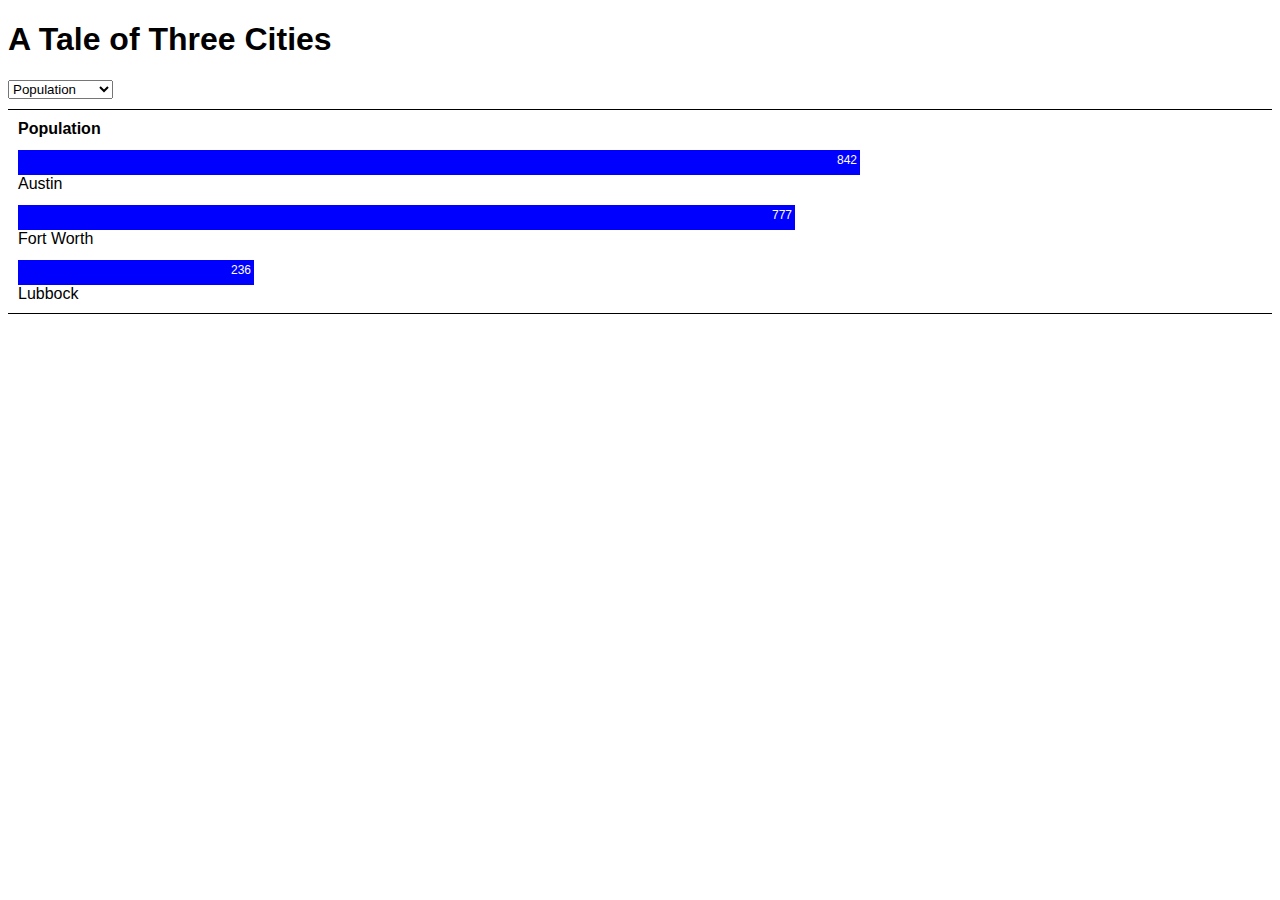
<file: chart.html>
<!DOCTYPE html>
<html>
<head>
<script src="http://cdn.jquerytools.org/1.2.7/full/jquery.tools.min.js"></script>
<style>
body {
font-family: Helvetica;
font-size: 16px;
}
/* to style an ID use #whatever. To style a class use .whatever.--> */
.bars {
background-color: blue;
width: 300px;
height: 25px;
margin: 10px 0 0 0;
transition:width 2s ease-in;
-webkit-transition:width 1s ease-in;
-moz-transition:width 1s ease-in;
-o-transition:width 1s ease-in;
transition:width 1s ease-in
}
#bar0 {
width: 832px;
}
#bar1 {
width: 777px;
}
#bar2 {
width: 236px;
}
	
.number {
color: white;
text-align: right;
padding: 3px;
font-size: 12px; 
}

#main{
border-top: 1px solid black;
border-bottom: 1px solid black;
overflow: auto;
padding: 10px;
margin-top: 10px;
}

.tooltip {
    display:none;
    background: lightblue;
    font-size:14px;
    height:25px;
    border-radius: 5px;
    padding-top: 8px;
    padding-left: 5px;
    padding-right: 5px;
    padding-bottom: 0px;
    color: black;
    border: 1px solid black;
  }
  
</style>
</head>
<body>

<h1> A Tale of Three Cities</h1>

<form name="form1">
<select name="sel" onChange="selMeasure()">
  <option value="Population">Population</option>
  <option value="Households">Households</option>  
  <option value="Housing Units">Housing Units</option>  
</select>
</form>
<div id="main">
<div id="cat"></div>

<div id="bar0" class="bars"><p id="bartext0" class="number"></p>
</div>
<div id="name0"></div>
<div id="bar1" class="bars"><p id="bartext1" class="number"></p>
</div>
<div id="name1"></div>
<div id="bar2" class="bars"><p id="bartext2" class="number"></p>
</div>
<div id="name2"></div>

<script>
var cities = [
{name: "Austin", population: 842, units: 354, households: 322, tip: "Live Music Capital"},
{name: "Fort Worth", population: 777, units: 291, households: 257, tip: "Smells"},
{name: "Lubbock", population: 236, units: 95, households: 86, tip: "Sandstorms"}
];

var measures = ["Population", "Housing Units", "Households" ];
function writeData() {
    for (var i = 0; i<cities.length; i++) {
    document.getElementById("name" + (i)).innerHTML= cities[i].name;
    document.getElementById("bartext" + (i)).innerHTML= cities[i].population;
    document.getElementById("bar" + (i)).style.width = cities[i].population + "px";
    document.getElementById("bar" + i).title= cities[i].tip;
    };
};
document.getElementById("cat").innerHTML = "<strong>" + measures[0] + "</strong>";
writeData(); // this is where we call the function the first time. 

// function to change based on dropdown
function selMeasure() {
var m = document.form1.sel.value;
if (m == measures[0])
{
document.getElementById("cat").innerHTML = "<strong>" + m + "</strong>";
writeData();
    
} // end if
else if (m ==  measures[1]) {
document.getElementById("cat").innerHTML = "<strong>" + m + "</strong>";
for (var i = 0; i<3; i++) {
    document.getElementById("bartext" + (i)).innerHTML= cities[i].households;
    document.getElementById("bar" + (i)).style.width = cities[i].households + "px";
    document.getElementById("bar" + i).title= cities[i].tip;
    
    };
}
else if (m ==  measures[2]) {
document.getElementById("cat").innerHTML = "<strong>" + m + "</strong>";
for (var i = 0; i<3; i++) {
    document.getElementById("bartext" + (i)).innerHTML= cities[i].units;
    document.getElementById("bar" + (i)).style.width = cities[i].units + "px";
    document.getElementById("bar" + i).title= cities[i].tip;
    
    };
}
}

$( document ).ready(function() {
   $("[title]").tooltip({offset: [10, -30]});
    });
</script>
</div>
</body>
</html>
</file>
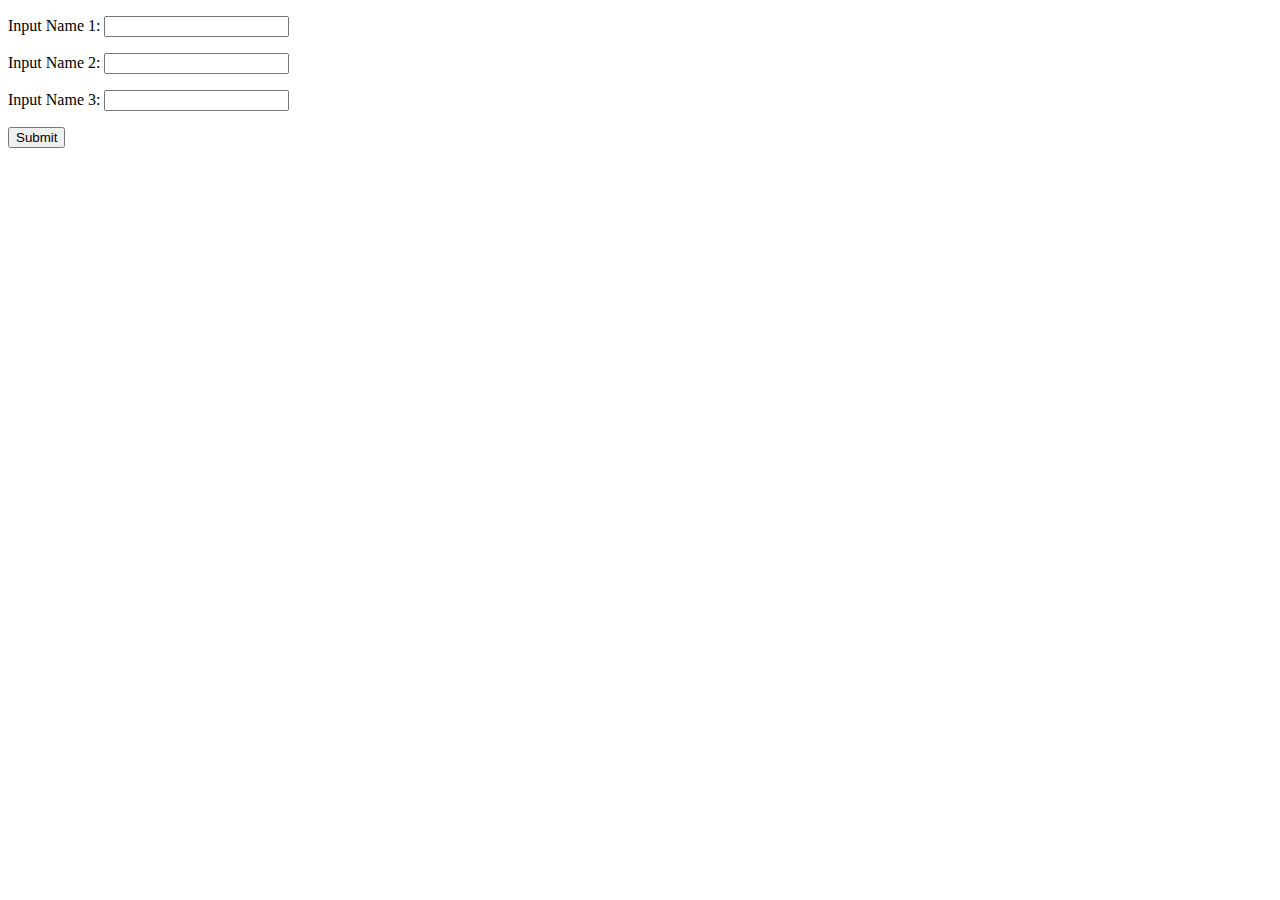
<file: nameform.html>
<!DOCTYPE html>
<html>
<head>
<title>My Form</title>
</head>
<body>
<p style=”padding:6px; color: grey; background-color: white; border: black 2px solid”>
<form  id="form1" action=" "/>
<p>Input Name 1: <input type="text" id="name1" /></p>
<p>Input Name 2: <input type="text" id="name2" /></p>
<p>Input Name 3: <input type="text" id="name3" /></p>
<input type="submit" value="Submit">
</form>
<p><span id="namelist"></p>
<p id="names"></p>

<script>
// the following lines grab the input from the form and store it in variables
    document.getElementById("form1").onsubmit=function() {
    name1 = document.forms["form1"]["name1"].value;
    name2 = document.forms["form1"]["name2"].value;
    name3 = document.forms["form1"]["name3"].value;
    //the next line reads each name into an array
    namelist = [name1, name2, name3];  
    
    //use this for loop to create the script to find a name with 5 characters
    // figure our what needs to go in the ??? in the condition

document.getElementById("namelist").innerHTML = namelist;
n=0;
	for(i=0;i<namelist.length; i++) {
	if(namelist[i].length==5) {
	(document.getElementById("names").innerHTML =namelist[i] + " " + "has five characters.");
	}//end if
	else{
	n++;
	} //end else
	} //end for
	
	if(n==i) {
		document.getElementById("names").innerHTML = "No name has five letters.";
		}

 
    //you need an if statement to evaluate what it should say if a name in the loop has five characters and an else for what happens if a name does not.


    //and you need a statement that uses the getElementById to place what you want above in thename id when a name is found


// ends for loop
return false; // required to not refresh the page; just leave this here

}// end the submit function
</p>
</script>
</body>
</html>
</file>
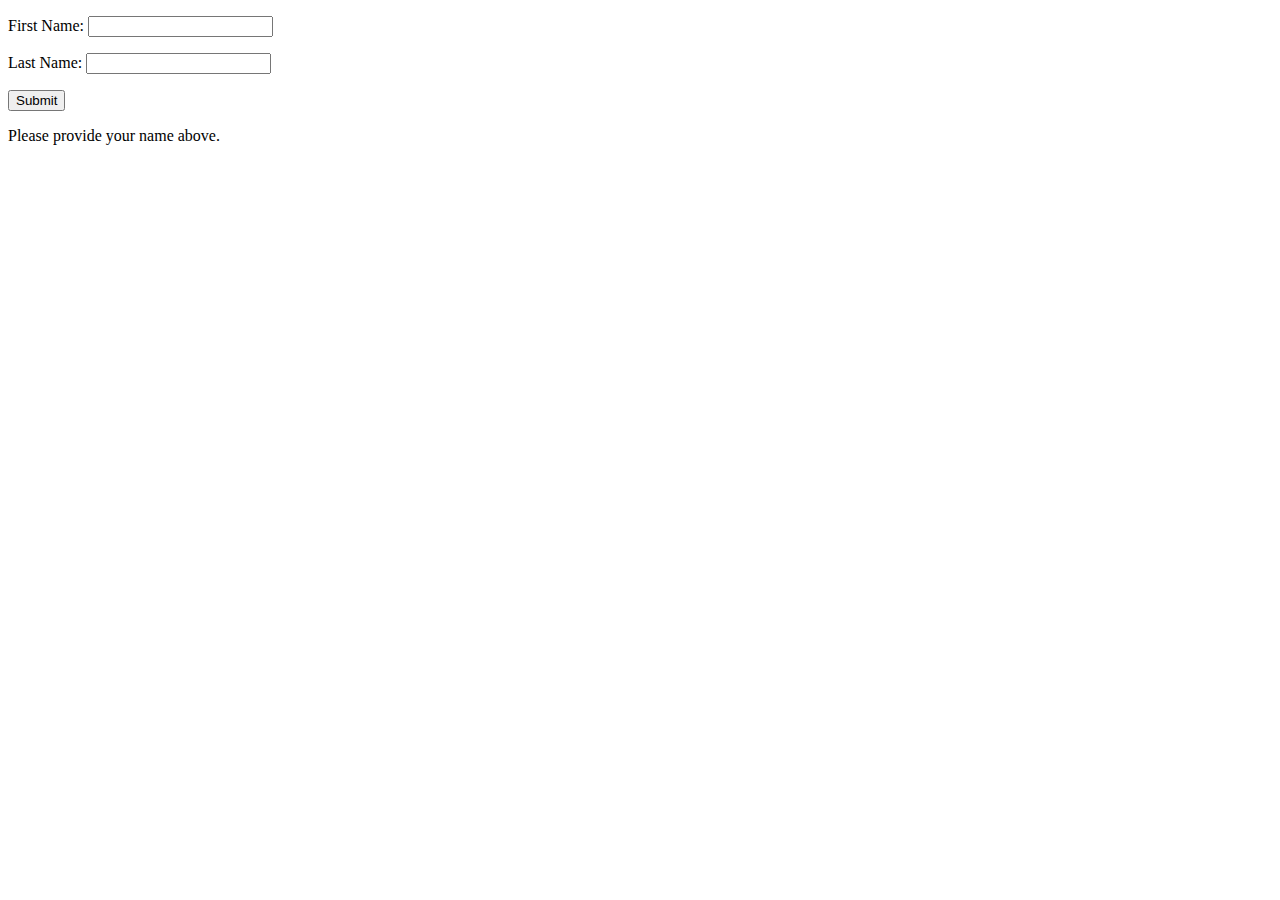
<file: test.html>
<!DOCTYPE html>
<html>
<head>
<title>Fun With Forms</title>
</head>
<body>
<form  id="form1" action=" "/>
<p>First Name: <input type="text" id="firstname" /></p>
<p>Last Name: <input type="text" id="lastname" /></p>
<input type="submit" value="Submit">
</form>
<p id="yourname">Please provide your name above.</p>
<script>
document.getElementById("form1").onsubmit=function() {
    var firstname = document.forms["form1"]["firstname"].value;
    var lastname = document.forms["form1"]["lastname"].value;
    document.getElementById("yourname").style.fontWeight = "bold";
    document.getElementById("yourname").innerHTML = "Hello, " + firstname + " " + lastname + ". Welcome to the site.";
    return false; // required to not refresh the page
  }
</script>
</body>
</html>
</file>
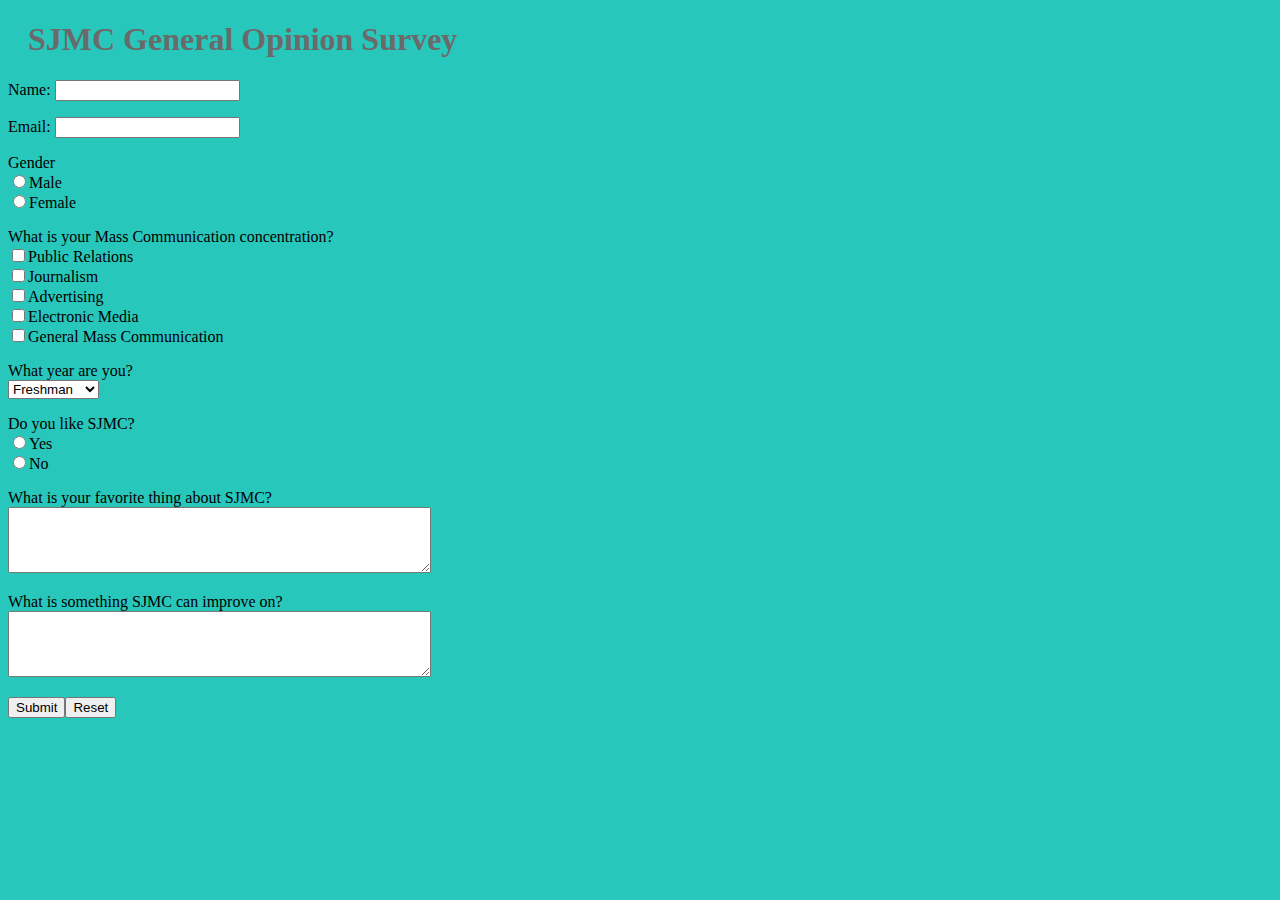
<file: form/form.html>
<!DOCTYPE html>
<html>
<head>
<link rel="stylesheet" type="text/css" href="mystyle.css">
</head>
<title> Mass Comm. Opinion Form </title>
<body>
<form name="input" action="formmail.php" method="post">
<input type="hidden" name="recipient" value='mel2@txstate.edu' />
<input type="hidden" name="redirect" value="redirect.html" />
<input type="hidden" name="required" value="name" />
<input type="hidden" name="subject" value="My Form" />

<p><h1>SJMC General Opinion Survey</h1></p>

<p>Name: <input type="text" name="name" /></p>

<p>Email: <input type="text" name="email" /></p>

<p>
Gender<br>
<input type="radio" name="gender" value="male" />Male<br>
<input type="radio" name="gender" value="female" />Female
</p>

<p>
What is your Mass Communication concentration?<br>
<input type="checkbox" name="concentration" value="Public Relations" />Public Relations<br>
<input type="checkbox" name="concentration" value="Journalism" />Journalism<br>
<input type="checkbox" name="concentration" value="Advertising" />Advertising<br>
<input type="checkbox" name="concentration" value="Electronic Media" />Electronic Media<br>
<input type="checkbox" name="concentration" value="General Mass Communication" />General Mass Communication<br>
</p>

<p>
What year are you?<br>
<select name="year">
<option value="freshman">Freshman</option>
<option value="sophomore">Sophomore</option>
<option value="junior">Junior</option>
<option value="senior">Senior</option>
<option value="graduate">Graduate</option>
</select>
</p> 


<p>
Do you like SJMC?<br>
<input type="radio" name="opinion" value="yes" />Yes<br>
<input type="radio" name="opinion" value="no" />No
</p>

<p>What is your favorite thing about SJMC?<br> <textarea rows="4" cols="50"
name=”message”></textarea></p>

<p>What is something SJMC can improve on?<br> <textarea rows="4" cols="50"
name=”message”></textarea></p>

<p>
<input type="submit" value="Submit"><input type="reset"
value="Reset">
</p>

</form>
</body>
</html>
</file>
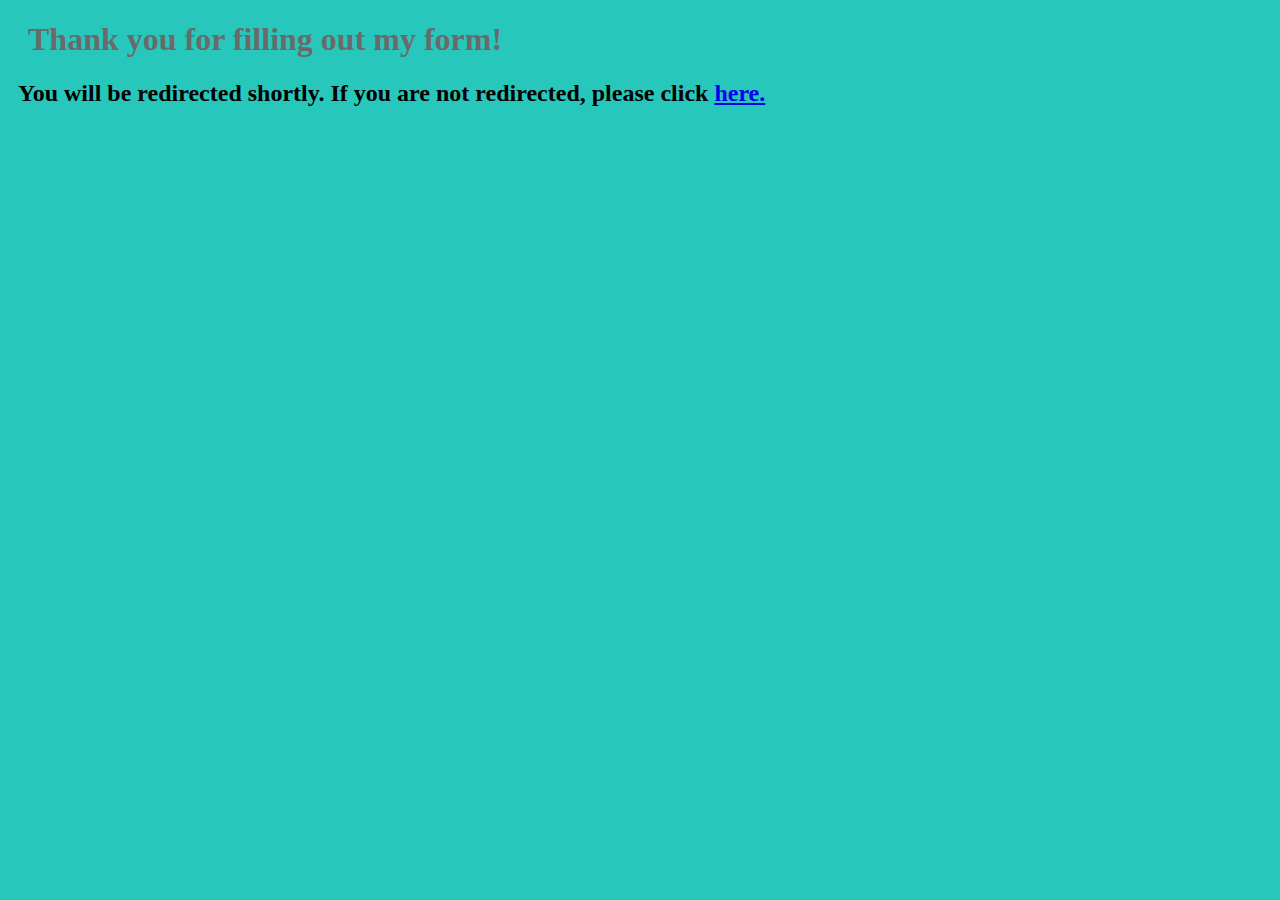
<file: form/redirect.html>
<!DOCTYPE html>
<html>
<head>
<link rel="stylesheet" type="text/css" href="mystyle.css">
<title>HTML Forms</title>
<meta http-equiv="refresh" content="6; url=http://www.morganlondene.com" />
</head>
<body>

<p><h1>Thank you for filling out my form!</h1></p> 
<p><h2>You will be redirected shortly.
If you are not redirected, please click <a href="http://www.morganlondene.com"> here. </a></h2></p>
</body>
</html>
</file>
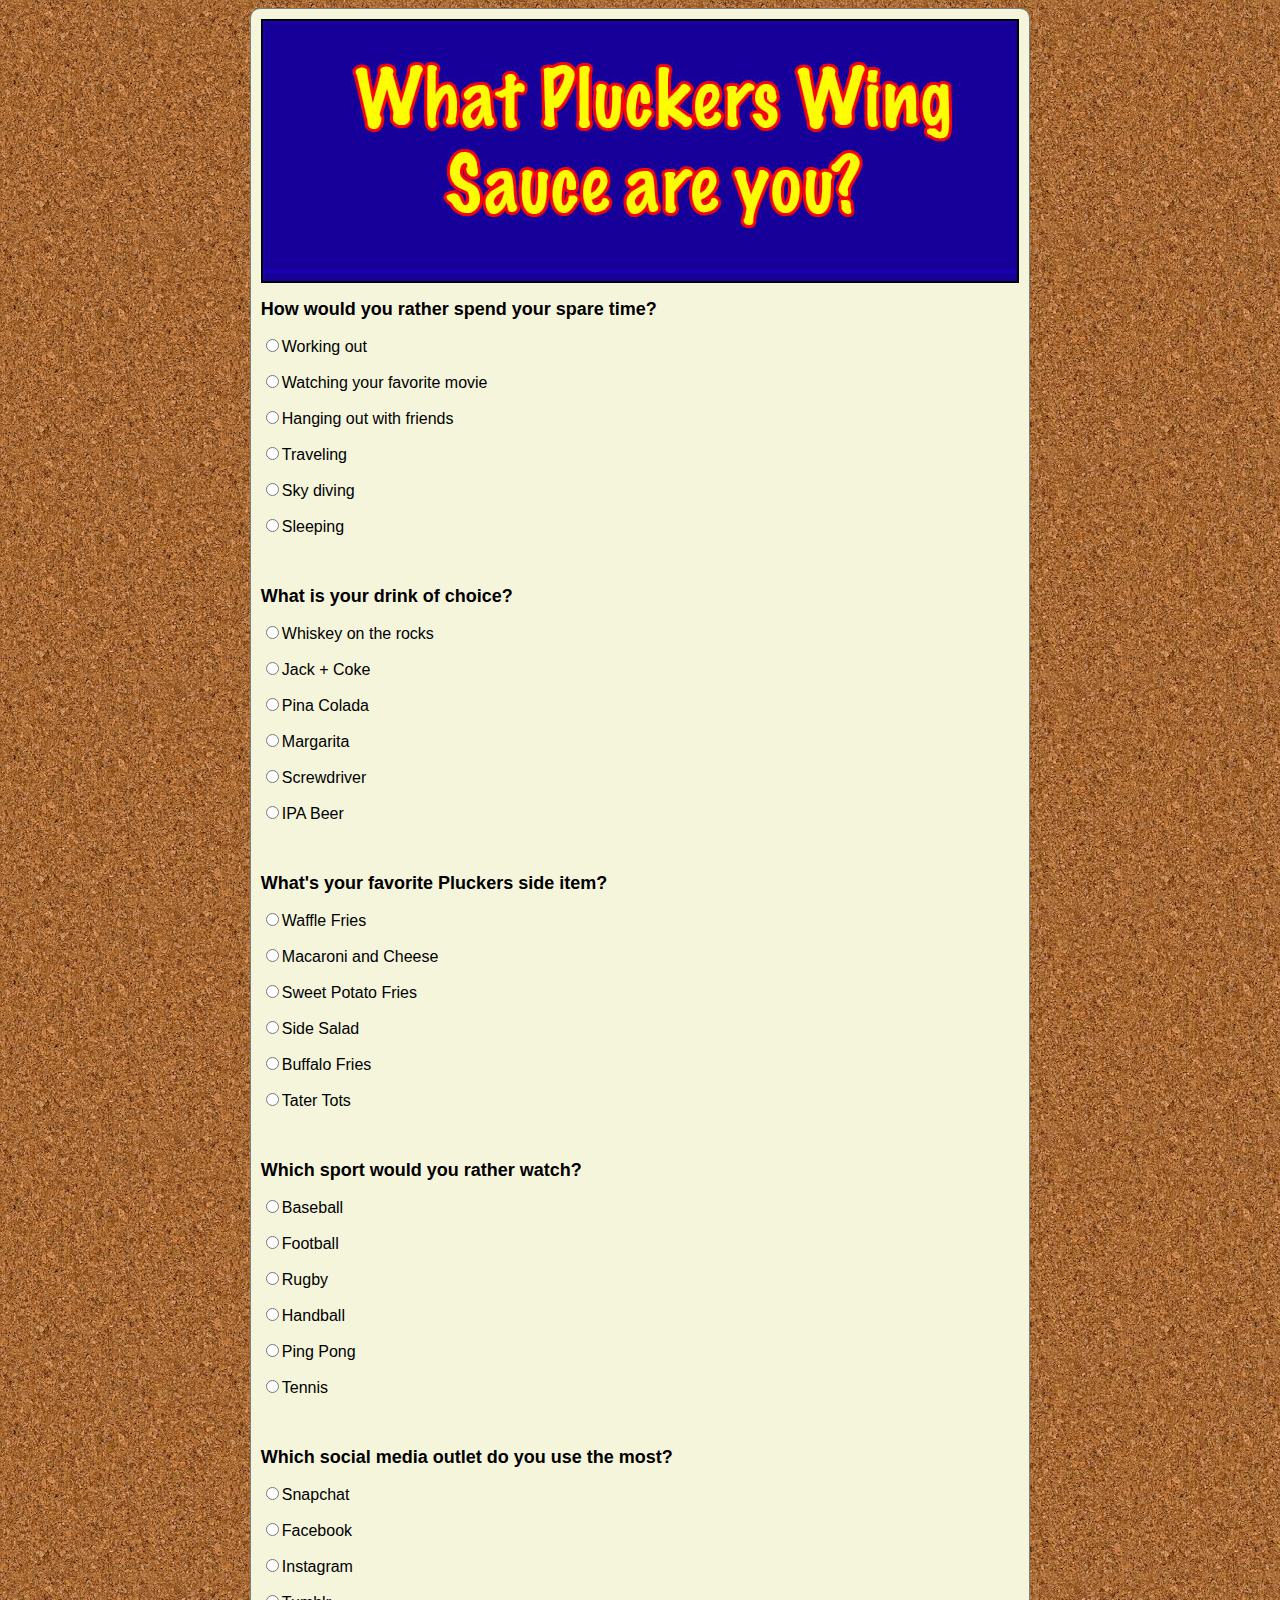
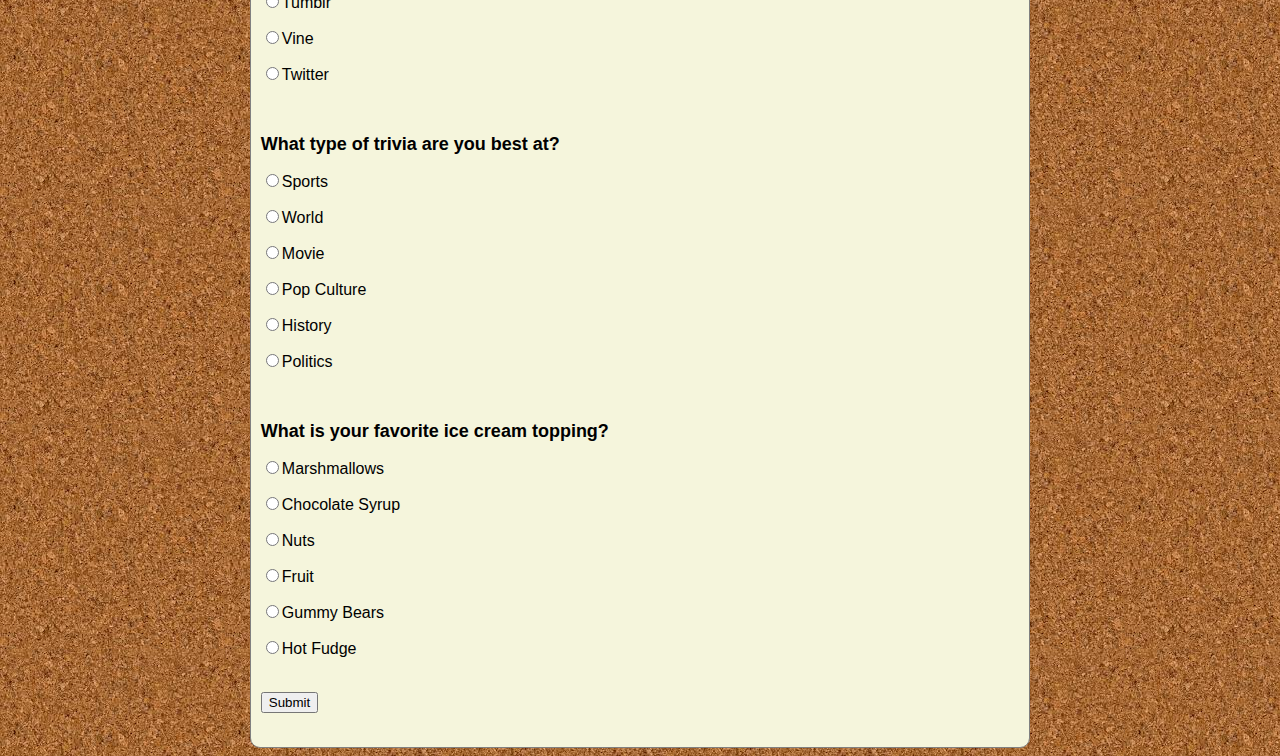
<file: Pluckers App/pluckers.html>
<!DOCTYPE html>
<html>
<head>
<title>Pluckers Sauce Quiz</title>
<style>
body {
background-image: url("corkboard.jpeg");
font-family: Helvetica;
}

#main {
width: 60%;
border: 1px gray solid;
margin: auto;
padding: 10px;
background-color: beige;
border-radius: 10px;
}

#header {
margin-top: 0;
border: 2px solid black;
padding: 5px;
height: 250px;
background-image: url("background.jpg");
font-family: Arial;
}

h1 {
font-weight: bold;
  color: #ffff00;
  font-size: 32px;
}

h2 {
	font-size: 18px;
	}

#fire {
display: none;
}
#bakers {
display: none;
}
#bbq {
display: none;
}
#gochujang {
display: none;
}
#ranch {
display: none;
}
#buffalo {
display: none;
}
</style>
</head>
<body>
<div id="main">
<div id="header"></div>
<table>
<form  id="form1" action=" "/>

<p><h2>How would you rather spend your spare time?</h2></p>
<p><input type="radio" name = "activity" id="hardcore" value="5" />Working out</p>
<p><input type="radio" name = "activity" id="traditional" value="2" />Watching your favorite movie</p>
<p><input type="radio" name = "activity" id="different" value="4" />Hanging out with friends</p>
<p><input type="radio" name = "activity" id="cultured" value="3" />Traveling</p>
<p><input type="radio" name = "activity" id="daring" value="5" />Sky diving</p>
<p><input type="radio" name = "activity" id="weeney" value="1" />Sleeping</p>

</br>

<p><h2>What is your drink of choice?</h2></p>
<p><input type="radio" name="drink" id="whiskey" value="6" />Whiskey on the rocks</p>
<p><input type="radio" name="drink" id="jack" value="5" />Jack + Coke</p>
<p><input type="radio" name="drink" id="pina" value="1" />Pina Colada</p>
<p><input type="radio" name="drink" id="margarita" value="3" />Margarita</p>
<p><input type="radio" name="drink" id="screwdriver" value="4" />Screwdriver</p>
<p><input type="radio" name="drink" id="beer" value="2" />IPA Beer</p>

</br>

<p><h2>What's your favorite Pluckers side item?</h2></p>
<p><input type="radio" name="side" id="waffle" value="4" />Waffle Fries</p>
<p><input type="radio" name="side" id="macaroni" value="2" />Macaroni and Cheese</p>
<p><input type="radio" name="side" id="chips" value="3" />Sweet Potato Fries</p>
<p><input type="radio" name="side" id="salad" value="1" />Side Salad</p>
<p><input type="radio" name="side" id="fries" value="6" />Buffalo Fries</p>
<p><input type="radio" name="side" id="tots" value="5" />Tater Tots</p>

<br />

<p><h2>Which sport would you rather watch?</h2></p>
<p><input type="radio" name="sport" id="baseball" value="4" />Baseball</p>
<p><input type="radio" name="sport" id="football" value="5" />Football</p>
<p><input type="radio" name="sport" id="rugby" value="6" />Rugby</p>
<p><input type="radio" name="sport" id="handball" value="3" />Handball</p>
<p><input type="radio" name="sport" id="pingpong" value="1" />Ping Pong</p>
<p><input type="radio" name="sport" id="tennis" value="2" />Tennis</p>

</br>

<p><h2>Which social media outlet do you use the most?</h2></p>
<p><input type="radio" name="social" id="snapchat" value="1" />Snapchat</p>
<p><input type="radio" name="social" id="facebook" value="4" />Facebook</p>
<p><input type="radio" name="social" id="insta" value="5" />Instagram</p>
<p><input type="radio" name="social" id="tumblr" value="2" />Tumblr</p>
<p><input type="radio" name="social" id="vine" value="6" />Vine</p>
<p><input type="radio" name="social" id="twitter" value="3" />Twitter</p>

</br>

<p><h2>What type of trivia are you best at?</h2></p>
<p><input type="radio" name="trivia" id="sports" value="5" />Sports</p>
<p><input type="radio" name="trivia" id="world" value="3" />World</p>
<p><input type="radio" name="trivia" id="movie" value="2" />Movie</p>
<p><input type="radio" name="trivia" id="culture" value="4" />Pop Culture</p>
<p><input type="radio" name="trivia" id="history" value="1" />History</p>
<p><input type="radio" name="trivia" id="politics" value="6" />Politics</p>

</br>

<p><h2>What is your favorite ice cream topping?</h2></p>
<p><input type="radio" name="topping" id="mallows" value="1" />Marshmallows</p>
<p><input type="radio" name="topping" id="syrup" value="4" />Chocolate Syrup</p>
<p><input type="radio" name="topping" id="nuts" value="5" />Nuts</p>
<p><input type="radio" name="topping" id="fruit" value="3" />Fruit</p>
<p><input type="radio" name="topping" id="bears" value="2" />Gummy Bears</p>
<p><input type="radio" name="topping" id="fudge" value="6" />Hot Fudge</p>
</br>
<td><tr>
<input type="submit" value="Submit">
<p id="fire"><img src="fireinthehole.jpg"> </p>
<p id="bakers"><img src="bakers.jpg"> </p>
<p id="buffalo"><img src="buffalo.jpg"> </p>
<p id="gochujang"><img src="gochujang.jpg"> </p>
<p id="ranch"><img src="ranch.jpg"> </p>
<p id="bbq"><img src="bbq.jpg"> </p>
</tr></td>
</form>
</table>
<p id="answer"></p>
<p id="answer2"></p>
</div>
<script>  
   activityvar = ['hardcore', 'traditional', 'different', 'cultured', 'daring', 'weeney'];
   drinkvar = ['whiskey', 'jack', 'pina', 'margarita', 'screwdriver', 'beer'];
   sidevar = ['waffle', 'macaroni', 'chips', 'salad', 'fries', 'tots'];
   sportvar = ['baseball', 'football', 'rugby', 'handball', 'pingpong', 'tennis'];
   socialvar = ['snapchat', 'facebook', 'insta', 'tumblr', 'vine', 'twitter'];
   triviavar = ['sports', 'world', 'movie', 'culture', 'history', 'politics'];
   toppingvar = ['mallows', 'syrup', 'nuts', 'fruit', 'bears', 'fudge'];
    
	   document.getElementById("form1").onsubmit=function() {
	   for(i=0; i<activityvar.length; i++) {
	   if (document.getElementById(activityvar[i]).checked) {
	   activity = document.getElementById(activityvar[i]).value 
	   }
	   }//end for
	   
	   for(i=0; i<drinkvar.length; i++) {
	   if (document.getElementById(drinkvar[i]).checked) {
	   drink = document.getElementById(drinkvar[i]).value 
	   }
	   } //end for
	   
		for(i=0; i<sidevar.length; i++) {
	   if (document.getElementById(sidevar[i]).checked) {
	   side = document.getElementById(sidevar[i]).value 
	   }
	   }//end for
	   
		for(i=0; i<sportvar.length; i++) {
	   if (document.getElementById(sportvar[i]).checked) {
	   sport = document.getElementById(sportvar[i]).value 
	   }
	   }//end for
	   
	    for(i=0; i<socialvar.length; i++) {
	   if (document.getElementById(socialvar[i]).checked) {
	   social = document.getElementById(socialvar[i]).value 
	   }
	   }//end for
	   
	    for(i=0; i<triviavar.length; i++) {
	   if (document.getElementById(triviavar[i]).checked) {
	   trivia = document.getElementById(triviavar[i]).value 
	   }
	   }//end for
	   
	    for(i=0; i<toppingvar.length; i++) {
	   if (document.getElementById(toppingvar[i]).checked) {
	   topping = document.getElementById(toppingvar[i]).value 
	   }
	   }//end for
	   
	   total = parseInt(activity) + parseInt(drink) + parseInt(side) + parseInt(sport) + parseInt(social) + parseInt(trivia) + parseInt(topping);
	   document.getElementById("answer").innerHTML = total;
	   
	   if(total <10){
	   document.getElementById("ranch").style.display="block";
}

   if(total >=11 && total <18) {
   document.getElementById("bakers").style.display="block";
}

if(total >=18 && total <25) {
document.getElementById("gochujang").style.display="block";
}

if(total >=25 && total <32) {
document.getElementById("buffalo").style.display="block";
}

if(total >=32 && total <37) {
document.getElementById("bbq").style.display="block";
}
	
	if(total >=38) {
	document.getElementById("fire").style.display="block";
}   
	
	
	   
	   return false; // required to not refresh the page; just leave this here
	   }// end the submit function
	
   



</script>


</body>
</html>
</file>
<file: form/mystyle.css>
body {
    background-color: #28c7bc;
}
h1 {
    color: #6b6a6a;
    margin-left: 20px;
    font-family: times;
}
p {
	font-family: calibri;
	}
h2 {
	margin-left:10px;
	}
</file>
